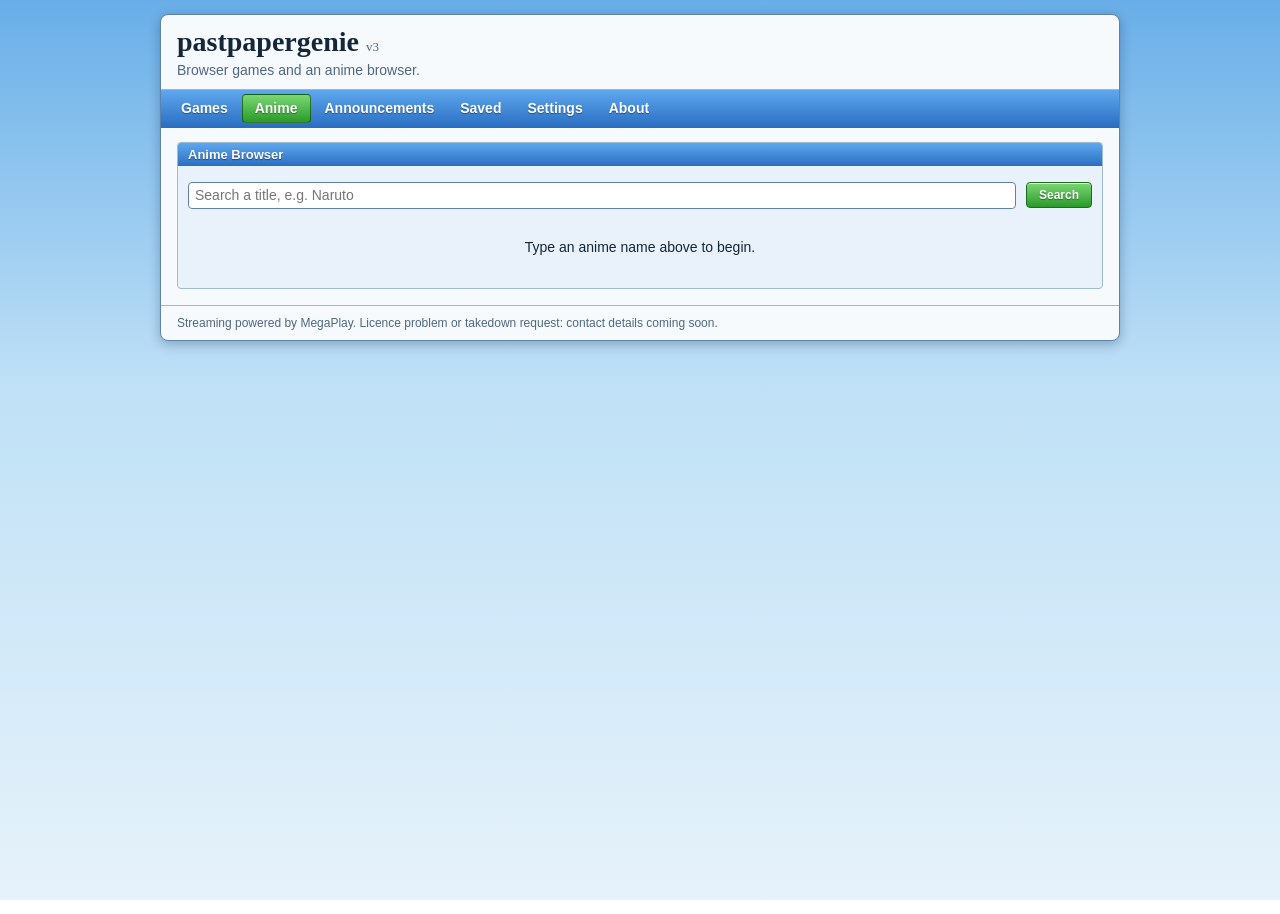
<file: anime/index.html>
<!DOCTYPE html>
<html lang="en">
<head>
<meta charset="utf-8">
<meta name="viewport" content="width=device-width, initial-scale=1">
<title>Anime browser | pastpapergenie</title>
<meta name="description" content="Search anime and stream via MegaPlay.">
<link rel="stylesheet" href="../style.css">
<script src="../script.js"></script>
</head>
<body>
<div id="page">
<header>
<p class="logo"><a href="../#/games">pastpapergenie <small>v3</small></a></p>
<p class="blurb">Browser games and an anime browser.</p>
</header>
<nav>
<a href="../#/games">Games</a>
<a class="start" href="./">Anime</a>
<a href="../#/recommended">Announcements</a>
<a href="../#/saved">Saved</a>
<a href="../#/settings">Settings</a>
<a href="../#/about">About</a>
</nav>
<div id="cols">
<main>
  <!-- Search & Grid Window -->
  <div id="browser-win" class="win">
    <h2>Anime Browser</h2>
    <div class="in">
      <form id="abar" class="row" onsubmit="handleSearch(event)">
        <input id="aq" type="search" placeholder="Search a title, e.g. Naruto" aria-label="Search anime" style="flex:1"> 
        <button class="go" type="submit">Search</button>
      </form>
      <div id="alist" class="grid">Loading recommended anime...</div>
    </div>
  </div>

  <!-- Native Video Player Window (Uses your .stage & .win classes) -->
  <div id="player-win" class="win" hidden>
    <div style="display: flex; justify-content: space-between; align-items: center; margin-bottom: 8px;">
      <h2 id="player-title" style="margin: 0;">Now Playing</h2>
      <button type="button" onclick="closePlayer()">&larr; Back to List</button>
    </div>
    
    <div class="in">
      <!-- MegaPlay Server Selector (Sub / Dub) -->
      <div style="display: flex; gap: 6px; margin-bottom: 10px; align-items: center;">
        <strong style="font-size: 11px;">SERVER:</strong>
        <button type="button" id="btn-sub" class="provider-btn active" onclick="setSource('sub', this)">MegaPlay (Sub)</button>
        <button type="button" id="btn-dub" class="provider-btn" onclick="setSource('dub', this)">MegaPlay (Dub)</button>
      </div>

      <div class="stage">
        <iframe id="mp-iframe" src="" allowfullscreen allow="autoplay; encrypted-media"></iframe>
      </div>

      <!-- Episode Selection Grid -->
      <div style="margin-top: 12px; padding: 8px; background: rgba(0,0,0,0.03); border: 1px solid #ccc;">
        <div style="display: flex; justify-content: space-between; align-items: center; margin-bottom: 6px;">
          <strong style="font-size: 12px;">SELECT EPISODE</strong>
          <span id="episodeCountBadge" style="font-size: 11px;"></span>
        </div>
        <div id="episodeGrid" style="display: flex; flex-wrap: wrap; gap: 4px; max-height: 160px; overflow-y: auto; background: #fff; padding: 6px; border: 1px solid #ddd;"></div>
      </div>

      <div class="row" style="justify-content: flex-end; margin-top: 10px;">
        <button type="button" onclick="closePlayer()">Close Player</button>
      </div>
    </div>
  </div>
</main>
</div>
<footer>
  <p>Streaming powered by MegaPlay. Licence problem or takedown request: contact details coming soon.</p>
</footer>
</div>

<script>
    let currentAnimeId = null;
    let currentAnimeTitle = '';
    let currentEp = 1;
    let totalEpisodes = 12;
    let currentType = 'sub';
    const recommendedIds = [174154, 145064, 40748, 1735, 269, 21, 101922, 11061, 16498];

    async function loadRecommended() {
        const grid = document.getElementById('alist');
        if(!grid) return;
        grid.innerHTML = '<div style="grid-column:1/-1;text-align:center;padding:20px;">Loading recommended hits...</div>';

        const graphqlQuery = `
            query ($idIn: [Int]) {
                Page (perPage: 12) {
                    media (id_in: $idIn, type: ANIME, sort: POPULARITY_DESC) {
                        id
                        title { romaji english }
                        coverImage { large }
                        episodes
                    }
                }
            }
        `;

        try {
            const response = await fetch('https://graphql.anilist.co', {
                method: 'POST',
                headers: { 'Content-Type': 'application/json' },
                body: JSON.stringify({ query: graphqlQuery, variables: { idIn: recommendedIds } })
            });
            const data = await response.json();
            renderCards(data.data.Page.media, grid);
        } catch (err) {
            grid.innerHTML = '<div style="grid-column:1/-1;text-align:center;padding:20px;">Type an anime name above to begin.</div>';
        }
    }

    async function handleSearch(event) {
        event.preventDefault();
        const query = document.getElementById('aq').value.trim();
        if (!query) { loadRecommended(); return; }

        const grid = document.getElementById('alist');
        grid.innerHTML = '<div style="grid-column:1/-1;text-align:center;padding:20px;">Searching database...</div>';

        const graphqlQuery = `
            query ($search: String) {
                Page (perPage: 20) {
                    media (search: $search, type: ANIME) {
                        id
                        title { romaji english }
                        coverImage { large }
                        episodes
                    }
                }
            }
        `;

        try {
            const response = await fetch('https://graphql.anilist.co', {
                method: 'POST',
                headers: { 'Content-Type': 'application/json' },
                body: JSON.stringify({ query: graphqlQuery, variables: { search: query } })
            });
            const data = await response.json();
            const animeList = data.data.Page.media;
            
            if (animeList.length === 0) {
                grid.innerHTML = '<div style="grid-column:1/-1;text-align:center;padding:20px;">No anime found.</div>';
                return;
            }
            renderCards(animeList, grid);
        } catch (err) {
            grid.innerHTML = '<div style="grid-column:1/-1;text-align:center;padding:20px;">Failed to fetch results.</div>';
        }
    }

    function renderCards(animeList, grid) {
        grid.innerHTML = '';
        animeList.forEach(anime => {
            const title = anime.title.english || anime.title.romaji;
            const eps = anime.episodes || '?';
            const card = document.createElement('div');
            card.style.cssText = 'border:1px solid #ccc; background:#fff; padding:8px; display:flex; flex-direction:column; justify-content:space-between; cursor:pointer;';
            card.onclick = () => selectAnime(anime.id, title, anime.episodes);

            card.innerHTML = `
                <img src="${anime.coverImage.large}" alt="${title}" style="width:100%; aspect-ratio:3/4; object-fit:cover; border:1px solid #ddd; margin-bottom:6px;">
                <div>
                    <h3 style="font-size:13px; margin:2px 0; white-space:nowrap; overflow:hidden; text-overflow:ellipsis;">${title}</h3>
                    <span style="font-size:11px; color:#666;">${eps} Episodes</span>
                </div>
                <button type="button" style="margin-top:6px; width:100%; font-size:11px; padding:3px;">WATCH</button>
            `;
            grid.appendChild(card);
        });
    }

    function selectAnime(id, title, eps, startEp = 1) {
        currentAnimeId = id;
        currentAnimeTitle = title;
        totalEpisodes = eps || 12;

        document.getElementById('browser-win').style.display = 'none';
        document.getElementById('player-win').removeAttribute('hidden');
        document.getElementById('player-title').innerText = title;
        document.getElementById('episodeCountBadge').innerText = `${totalEpisodes} EPS`;

        buildEpisodeList();
        playEpisode(startEp);
        window.scrollTo({ top: 0, behavior: 'smooth' });
    }

    function buildEpisodeList() {
        const episodeGrid = document.getElementById('episodeGrid');
        episodeGrid.innerHTML = '';
        const limit = Math.min(totalEpisodes, 1500);

        for (let i = 1; i <= limit; i++) {
            const btn = document.createElement('button');
            btn.id = `ep-btn-${i}`;
            btn.innerText = `EP ${i}`;
            btn.style.cssText = 'font-size:11px; padding:2px 6px; cursor:pointer;';
            btn.onclick = () => playEpisode(i);
            episodeGrid.appendChild(btn);
        }
    }

    function setSource(type, btnEl) {
        currentType = type;
        document.querySelectorAll('.provider-btn').forEach(b => b.classList.remove('active', 'btn-active'));
        btnEl.classList.add('active');
        playEpisode(currentEp);
    }

    function playEpisode(epNum) {
        currentEp = epNum;
        document.querySelectorAll('#episodeGrid button').forEach(b => {
            b.style.background = '';
            b.style.color = '';
        });

        const activeBtn = document.getElementById(`ep-btn-${epNum}`);
        if(activeBtn) {
            activeBtn.style.background = '#203b14';
            activeBtn.style.color = '#fff';
        }

        // MegaPlay Embed Endpoint
        const embedUrl = `https://megaplay.buzz/stream/ani/${currentAnimeId}/${epNum}/${currentType}`;
        document.getElementById('mp-iframe').src = embedUrl;
    }

    function closePlayer() {
        document.getElementById('player-win').setAttribute('hidden', '');
        document.getElementById('browser-win').style.display = 'block';
        document.getElementById('mp-iframe').src = '';
    }

    // Load recommendations on initial load
    loadRecommended();
</script>
</body>
</html>
</file>
<file: style.css>
:root{--font:Tahoma,Verdana,sans-serif;--fs:14px;--w:960px;--r:4px;--fh:520px;
--bg:linear-gradient(#69aee8,#bfe0f6 380px,#e6f2fa);--page:#f6fafd;--ink:#14263a;--line:#9db9d4;--panel:#e9f2fa;--stripe:#f0f6fb;--link:#0b4fb3;
--bar1:#5fa8ee;--bar2:#2a6ec2;--b1:#fdfefe;--b2:#d3dfec;--bline:#5f83a8;--go1:#7bd774;--go2:#2a9a2a;--muted:#4f6781}
[data-theme=pink]{--bg:linear-gradient(#f08cbd,#f9cfe3 380px,#fdeaf3);--page:#fff7fb;--ink:#3a1428;--line:#dba9c4;--panel:#fbe9f2;--stripe:#fdf1f7;--link:#b0155f;--bar1:#ee7fb5;--bar2:#c2307c;--b1:#fffafd;--b2:#f1d3e2;--bline:#b0678a;--muted:#7a4d65}
[data-theme=luna]{--bg:#3a6ea5;--page:#ece9d8;--ink:#111;--line:#aca899;--panel:#f6f4ea;--stripe:#f1efe2;--link:#0033cc;--bar1:#2f78e8;--bar2:#0a3fc4;--b1:#fff;--b2:#e3dfce;--bline:#003c74;--muted:#555}
[data-theme=classic]{--bg:#dfe6d0;--page:#fbfdf6;--ink:#1b2217;--line:#b4c0a2;--panel:#eef2e3;--stripe:#f4f7ec;--link:#1a4fa0;--bar1:#2f5a1e;--bar2:#203b14;--b1:#eef2e3;--b2:#e3e9d3;--bline:#7d8a6a;--go1:#4a7a36;--go2:#203b14;--muted:#4a5640;--r:0px}
[data-theme=night]{--bg:#0d1a2b;--page:#16263b;--ink:#dbe7f5;--line:#35506f;--panel:#1c2f48;--stripe:#1a2c44;--link:#7fb8ff;--bar1:#2b5c99;--bar2:#17375f;--b1:#2a4566;--b2:#1d324c;--bline:#4d6d93;--muted:#9bb0c8}
[data-size=s]{--fs:13px}[data-size=l]{--fs:16px}
[data-width=n]{--w:760px}[data-width=w]{--w:1200px}
[data-corners=sq]{--r:0px}
*{box-sizing:border-box}
[hidden]{display:none!important}
body{margin:0;min-height:100vh;font:var(--fs)/1.5 var(--font);color:var(--ink);background:var(--bg) fixed}
a{color:var(--link)}
a:focus-visible,button:focus-visible,input:focus-visible,select:focus-visible{outline:2px solid var(--link);outline-offset:2px}
#page{max-width:var(--w);margin:14px auto;background:var(--page);border:1px solid var(--bline);border-radius:calc(var(--r) * 2);box-shadow:0 3px 12px rgba(0,30,70,.3);overflow:hidden}
header{padding:12px 16px 8px}
.logo{margin:0;font:bold 28px/1.1 Georgia,serif}
.logo a{color:var(--ink);text-decoration:none}.logo small{font-size:13px;font-weight:normal;color:var(--muted)}
.blurb{margin:2px 0 0;color:var(--muted)}
nav{display:flex;gap:2px;align-items:center;flex-wrap:wrap;padding:4px 8px;background:linear-gradient(var(--bar1),var(--bar2));border-top:1px solid rgba(255,255,255,.5);border-bottom:1px solid rgba(0,0,0,.35)}
nav a{color:#fff;font-weight:bold;text-decoration:none;padding:3px 12px;border-radius:var(--r);text-shadow:0 1px 1px rgba(0,0,0,.4)}
nav a:hover{background:rgba(255,255,255,.22)}
nav a.start{background:linear-gradient(var(--go1),var(--go2));border:1px solid rgba(0,60,0,.6)}
nav input{margin-left:auto;width:190px;max-width:100%}
#cols{display:flex;gap:14px;padding:14px 16px 4px;align-items:flex-start}
main{flex:1;min-width:0}aside{width:220px;flex:none}
.win{border:1px solid var(--line);background:var(--panel);border-radius:var(--r);margin-bottom:12px;overflow:hidden}
.win:empty{display:none}
.win>h2{margin:0;padding:4px 10px;font:bold 13px var(--font);color:#fff;background:linear-gradient(var(--bar1),var(--bar2));text-shadow:0 1px 1px rgba(0,0,0,.45)}
.in{padding:10px}.win ul{margin:0;padding-left:18px}.win li{margin-bottom:3px}
.tags a{margin-right:10px}.tags a.on{font-weight:bold;text-decoration:none;color:var(--ink)}
table{width:100%;border-collapse:collapse}
th{text-align:left;padding:3px 6px;background:linear-gradient(var(--b1),var(--b2));border-bottom:1px solid var(--line)}
td{padding:5px 6px;vertical-align:middle;border-top:1px solid var(--line)}
tr:nth-child(even) td{background:var(--stripe)}
.tile{display:inline-block;width:48px;height:36px;line-height:36px;text-align:center;color:#fff;font:bold 15px Georgia,serif;border:1px solid var(--bline);border-radius:var(--r);object-fit:cover;vertical-align:middle;text-shadow:0 1px 1px rgba(0,0,0,.4)}
td.t a{font-weight:bold}.small{font-size:12px;color:var(--muted)}
button,.btn{display:inline-block;text-decoration:none;font:inherit;font-size:12px;padding:3px 12px;color:var(--ink);cursor:pointer;border:1px solid var(--bline);border-radius:var(--r);background:linear-gradient(var(--b1),var(--b2));box-shadow:inset 0 1px 0 rgba(255,255,255,.7)}
button:hover,.btn:hover{filter:brightness(1.06)}button:active{box-shadow:inset 0 1px 3px rgba(0,0,0,.35)}
button.go,.btn.go{color:#fff;font-weight:bold;border-color:#1f6a1f;background:linear-gradient(var(--go1),var(--go2));text-shadow:0 1px 1px rgba(0,0,0,.4)}
.post>h2{display:flex;align-items:center;gap:8px}.post .date{margin-left:auto;font-weight:normal;font-size:12px}
.post .pin{font-size:11px;padding:0 6px;border:1px solid rgba(255,255,255,.7);border-radius:var(--r);background:rgba(255,255,255,.22)}
.post .in p:first-child{margin-top:0}.post .in p:last-child{margin-bottom:0}
.stage{border:1px solid var(--bline);background:#000;margin-bottom:8px}
.stage iframe{display:block;width:100%;height:var(--fh);border:0}
.stage:fullscreen iframe{height:100vh}.stage:-webkit-full-screen iframe{height:100vh}
.row{display:flex;gap:10px;align-items:center;flex-wrap:wrap;margin:6px 0}.row label:first-child{min-width:140px}
select,input[type=search]{font:inherit;padding:2px 6px;border:1px solid var(--bline);border-radius:var(--r);background:#fff;color:#111}
.grid{display:grid;grid-template-columns:repeat(auto-fill,minmax(150px,1fr));gap:12px;margin-top:8px}
.card{display:block;text-decoration:none;color:var(--ink);border:1px solid var(--line);background:var(--page);padding:6px;border-radius:var(--r)}
.card:hover{border-color:var(--link)}
.feat .card img,.card .ph{aspect-ratio:4/3}
.card .ph{display:flex;align-items:center;justify-content:center;color:#fff;font:bold 28px Georgia,serif;text-shadow:0 1px 1px rgba(0,0,0,.4)}
.card img{display:block;width:100%;aspect-ratio:3/4;object-fit:cover;background:var(--stripe)}
.card span{display:block;margin-top:4px;font-size:12px;font-weight:bold;overflow:hidden;white-space:nowrap;text-overflow:ellipsis}
.dwrap{display:flex;gap:14px;margin-top:8px}.dwrap img{width:150px;align-self:flex-start;border:1px solid var(--line)}
footer{border-top:1px solid var(--line);padding:8px 16px;font-size:12px;color:var(--muted)}footer p{margin:0}
@media (max-width:720px){#cols{flex-direction:column}aside{width:100%}nav input{margin-left:0;width:100%}.dwrap{flex-direction:column}}
</file>
